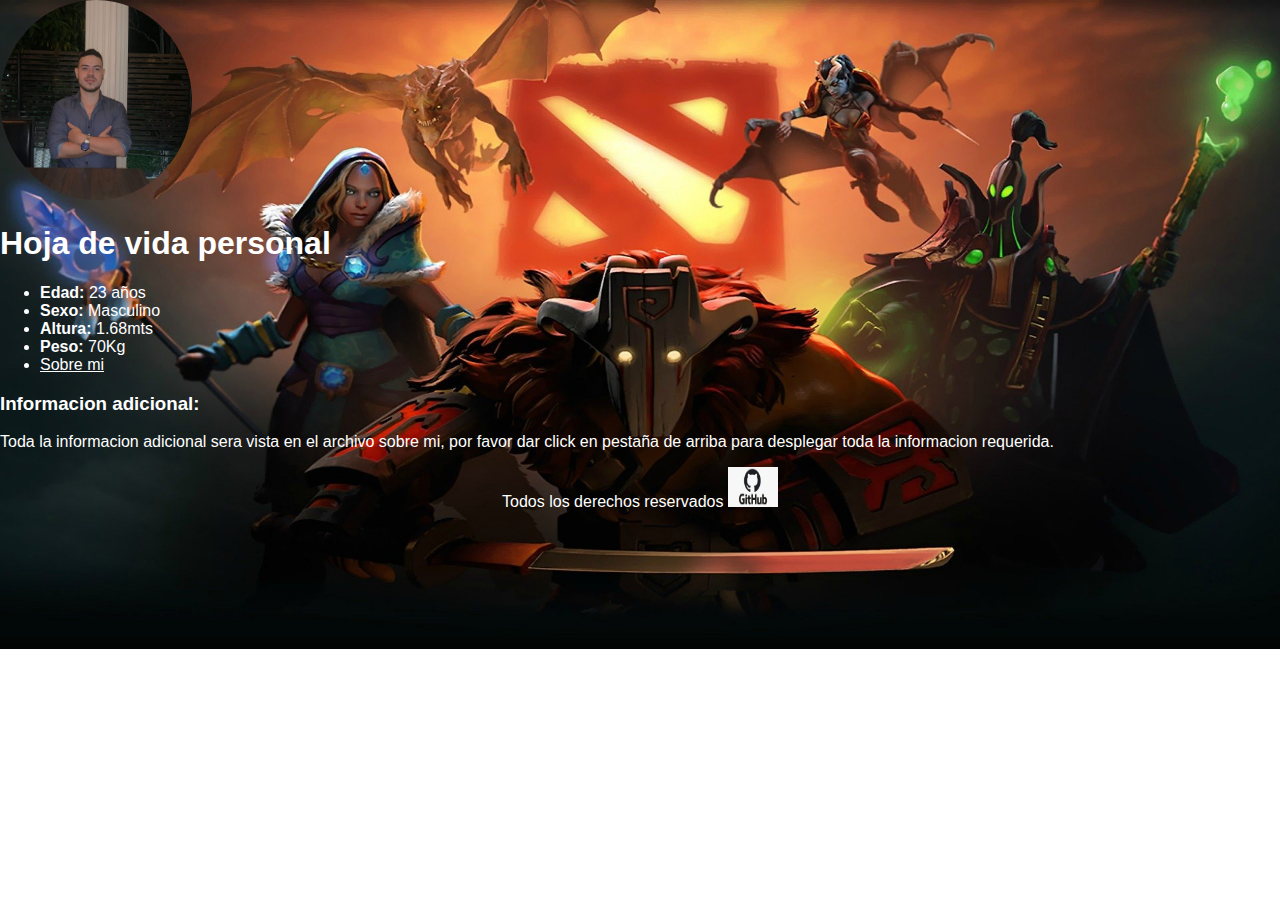
<file: index.html>
<!DOCTYPE html>
<html lang="en">
  <header></header>
  <head>
    <link rel="stylesheet" href="css/style.css" />
    <meta charset="UTF-8" />
    <meta http-equiv="X-UA-Compatible" content="IE=edge" />
    <meta name="viewport" content="width=device-width, initial-scale=1.0" />
    <title>CV Personal</title>
  </head>
  <body>
    <img class="img" src="img/thumb-1920-474206.jpg" alt="dota" />
    <img
      class="perfil"
      src="img/257886677_4845849072116234_4604168780199643364_n.jpg"
      alt="Foto de perfil"
    />
    <h1 class="cv">Hoja de vida personal</h1>
    <nav>
      <ul>
        <li class="info"><strong>Edad: </strong>23 años</li>
        <li class="info"><strong>Sexo: </strong>Masculino</li>
        <li class="info"><strong>Altura: </strong>1.68mts</li>
        <li class="info"><strong>Peso: </strong>70Kg</li>
        <li class="info"><a href="/sobremi.html">Sobre mi</a></li>
      </ul>
    </nav>
    <h3>Informacion adicional:</h3>
    <p>
      Toda la informacion adicional sera vista en el archivo sobre mi, por favor
      dar click en pestaña de arriba para desplegar toda la informacion
      requerida.
    </p>
  </body>
  <footer class="foot">
      <p>Todos los derechos reservados</span>
      <span><a href="https://github.com/SketchCo"><img class="github" src="/img/GitHub-Logo.jpg" alt="gitHub"></a></span>
  </footer>
</html>
</file>
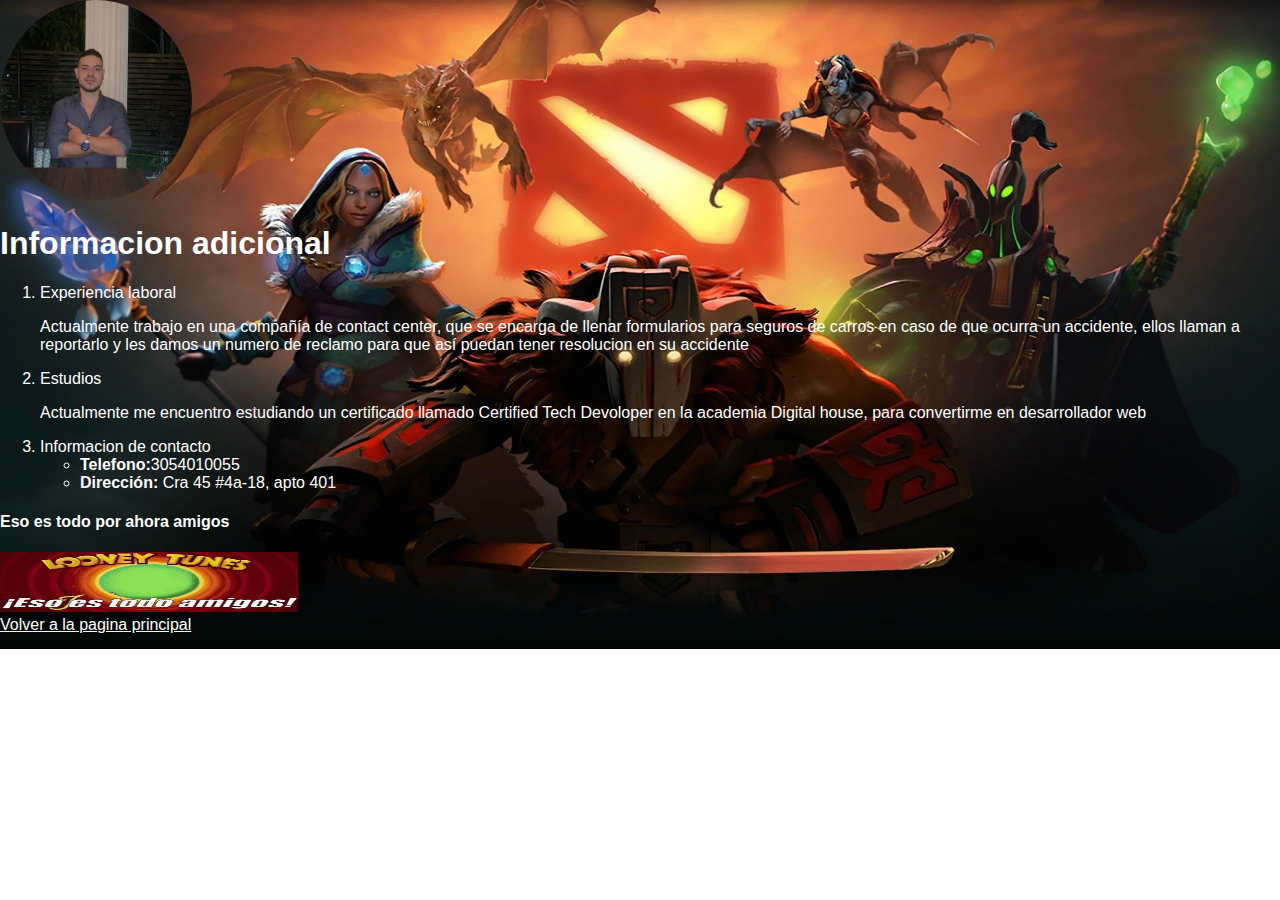
<file: sobremi.html>
<!DOCTYPE html>
<html lang="en">
<head>
    <meta charset="UTF-8">
    <meta http-equiv="X-UA-Compatible" content="IE=edge">
    <meta name="viewport" content="width=device-width, initial-scale=1.0">
    <link rel="stylesheet" href="css/style.css">
    <title>Document</title>
</head>
<body>
    <img class="img" src="img/thumb-1920-474206.jpg" alt="dota">
    <img class="perfil" src="img/257886677_4845849072116234_4604168780199643364_n.jpg" alt="Foto de perfil">
    <h1>Informacion adicional</h1>
    <ol>
        <li>Experiencia laboral</li>
    
        <p>Actualmente trabajo en una compañía de contact center, que se encarga de llenar formularios para seguros de carros en caso de que ocurra un accidente, ellos llaman a reportarlo y les damos un numero de reclamo para que así puedan tener resolucion en su accidente</p>
        <li>Estudios</li>
        <p>Actualmente me encuentro estudiando un certificado llamado Certified Tech Devoloper en la academia Digital house, para convertirme en desarrollador web</p>
        <li>Informacion de contacto</li>
        <ul>
            <li><strong>Telefono:</strong>3054010055</li>
            <li><strong>Dirección: </strong>Cra 45 #4a-18, apto 401</li>
        </ul>
    </ol>
    <h4>Eso es todo por ahora amigos</h4>
    <img class="bye" src="/img/porky-looney-tunes.gif" alt="eso es todo amigos">
    
</body>
<footer>
    <a href="/index.html">Volver a la pagina principal</a>
</footer>
</html>
</file>
<file: css/style.css>
body {
        margin: 0px;   
        font-family: Arial, Helvetica, sans-serif; 
    }

    .perfil{
        border-radius: 50%;
        position: relative;
        width: 15%;
        height: 200px;
        box-sizing: border-box;
    }
.img{
            width: 100%;
            height: 649px;
            position: absolute;
            z-index: -1;   
}

.foot{
    text-align: center;
}
.cv {
    color: White;
}

a{
    color: white;
    
}
.info{
    color: white;
}
h3, p, h1, ol, h4{
    color: white;
}
.github{
    width: 50px;
    height: 40px;
}
.bye{
    width: 300px;
    height: 60px;
}
</file>
